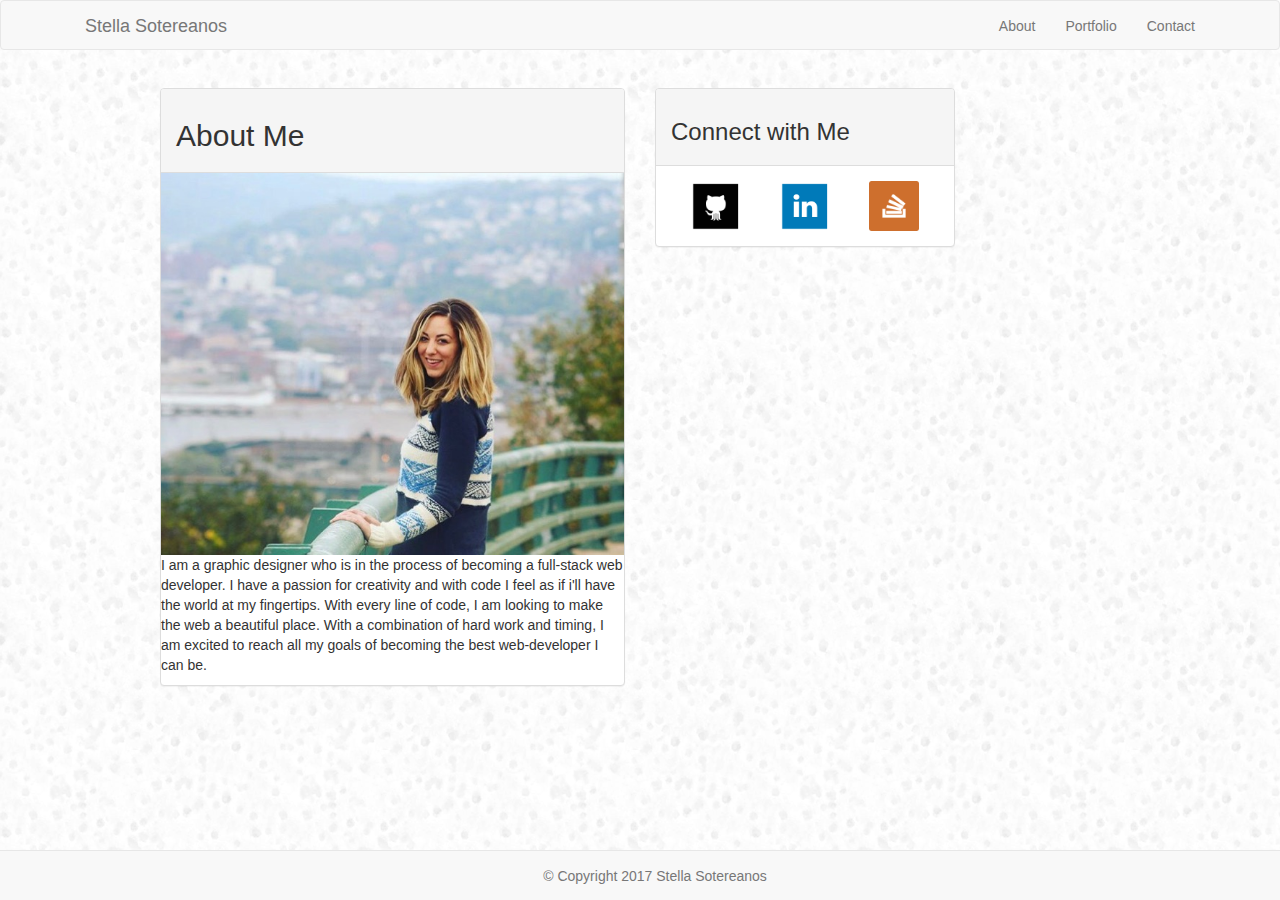
<file: index.html>
<!DOCTYPE html>
<html lang="em-us">
<html>
<head>
<meta charset="UTF-8">
 <meta name="viewport" content="width=device-width, initial-scale=1">
 <link rel="stylesheet" type="text/css" href="assets/css/style.css">
 <link rel="stylesheet" href="https://maxcdn.bootstrapcdn.com/bootstrap/3.3.6/css/bootstrap.min.css">

	<title>
 Stella Sotereanos-Portfolio
	</title>
	<style>

</style>
</head>
<body>
    <nav class="navbar navbar-default">
	<span class="border-top-0"></span>
	<div class="container">
    <div class="container-fluid">
    <div class="navbar-header">
    <a class="navbar-brand" href="#">Stella Sotereanos</a>
    </div>
      <ul class="nav navbar-nav navbar-right">
      <li class="active">
      <li><a href="index.html">About</a></li>
      <li><a href="portfolio.html">Portfolio</a></li>
      <li><a href="contact.html">Contact</a></li>
    </ul>
 </div>
</div>
</nav>


  
<div id="main-container">

<div class="row">
<div class="col-xs-8 col-md-12 col-lg-6">

  <div class="panel panel-default">

      <header class="panel-heading">
         <h2>About Me</h2>
       </header>

                            
   <img src="Me.jpeg" class="img-responsive" alt="Stella Sotereanos">
  <p>I am a graphic designer who is in the process of becoming a full-stack web developer. I have a passion for creativity and with code I feel as if i'll have the world at my fingertips. With every line of code, I am looking to make the web a beautiful place. With a combination of hard work and timing, I am excited to reach all my goals of becoming the best web-developer I can be.</p>
                          

  </div>

 </section>
</div>
 





     <div class="col-xs-12 col-md-4">
                      <div class="panel panel-default">

                        <header class="panel-heading">
                            <h3>Connect with Me</h3>
                        </header>

                        <div class="panel-body text-center">
                            <a class="col-xs-4" href="https://github.com/cbrenner04" target="_blank">
                                <img src="assets/images/github.png" alt="GitHub icon" width="50">
                            </a>

                            <a class="col-xs-4" href="https://www.linkedin.com/in/christopher-brenner-mph-b3a12427" target="_blank">
                                <img src="assets/images/Linkedin.png" alt="Linkedin icon" width="50">
                            </a>

                            <a class="col-xs-4" href="http://stackoverflow.com/users/6731497/" target="_blank">
                                <img src="assets/images/stackoverflow.png" alt="StackOverflow icon" width="50">
                            </a>
                        </div>

                    </section>
</div>
</div>





<nav class="navbar navbar-default navbar-fixed-bottom">
  <div class="container">
    <div class="col-sm-12 text-center navbar-text">
        &copy; Copyright 2017 Stella Sotereanos
    </div>
  </div>
</nav>



</body>
</html>
</file>
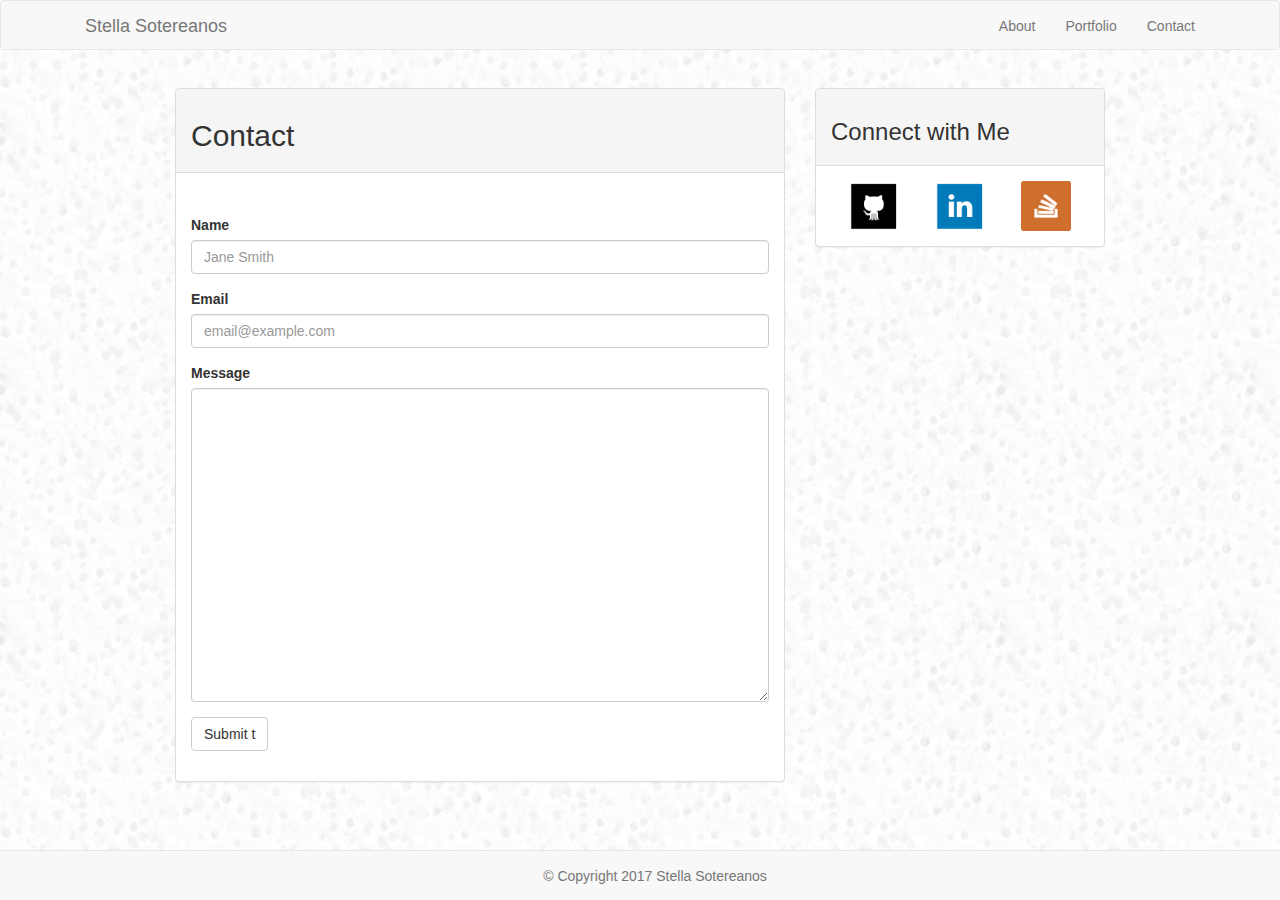
<file: contact.html>
<!DOCTYPE html>
<html lang="em-us">
<html>
<head>
<meta charset="UTF-8">
 <meta name="viewport" content="width=device-width, initial-scale=1">
 <link rel="stylesheet" type="text/css" href="assets/css/style.css">
 <link rel="stylesheet" href="https://maxcdn.bootstrapcdn.com/bootstrap/3.3.6/css/bootstrap.min.css">

    <title>
 Stella Sotereanos-Portfolio
    </title>
    <style>

</style>
</head>
<body>
    <nav class="navbar navbar-default">
    <span class="border-top-0"></span>
    <div class="container">
    <div class="container-fluid">
    <div class="navbar-header">
    <a class="navbar-brand" href="#">Stella Sotereanos</a>
    </div>
      <ul class="nav navbar-nav navbar-right">
      <li class="active">
      <li><a href="index.html">About</a></li>
      <li><a href="portfolio.html">Portfolio</a></li>
      <li><a href="contact.html">Contact</a></li>
    </ul>
 </div>
</div>
</nav>


  
<div id="main-container">
 <!-- About Me section -->
 <div class="col-xs-12 col-md-8">
  <div class="panel panel-default">

                        <header class="panel-heading">
                            <h2>Contact</h2>
                        </header>

 <div class="panel-body">

                            <form>
 <div class="form-group">
<label for="name">Name</label>
<input type="text" class="form-control" id="name" placeholder="Jane Smith">
</div>

  <div class="form-group">
<label for="email">Email</label>
<input type="email" class="form-control" id="email" placeholder="email@example.com">
 </div>

<div class="form-group">
<label for="message">Message</label>
 <textarea class="form-control" name="message" id="message" rows="15"></textarea>
</div>
 <div class="form-group">
  <button type="submit" class="btn btn-default">Submit  t</button>
                                </div>

                            </form>

                        </div>

                    </section>
                </div>
              </div>





<div class="col-xs-12 col-md-4">
                    <div class="panel panel-default">

                        <header class="panel-heading">
                            <h3>Connect with Me</h3>
                        </header>

                        <div class="panel-body text-center">
                            <a class="col-xs-4" href="https://github.com/cbrenner04" target="_blank">
                                <img src="assets/images/github.png" alt="GitHub icon" width="50">
                            </a>

                            <a class="col-xs-4" href="https://www.linkedin.com/in/christopher-brenner-mph-b3a12427" target="_blank">
                                <img src="assets/images/Linkedin.png" alt="Linkedin icon" width="50">
                            </a>

                            <a class="col-xs-4" href="http://stackoverflow.com/users/6731497/" target="_blank">
                                <img src="assets/images/stackoverflow.png" alt="StackOverflow icon" width="50">
                            </a>
                        </div>

                    </section>
</div>
</div>





<nav class="navbar navbar-default navbar-fixed-bottom">
  <div class="container">
    <div class="col-sm-12 text-center navbar-text">
        &copy; Copyright 2017 Stella Sotereanos
    </div>
  </div>
</nav>



</body>
</html>
</file>
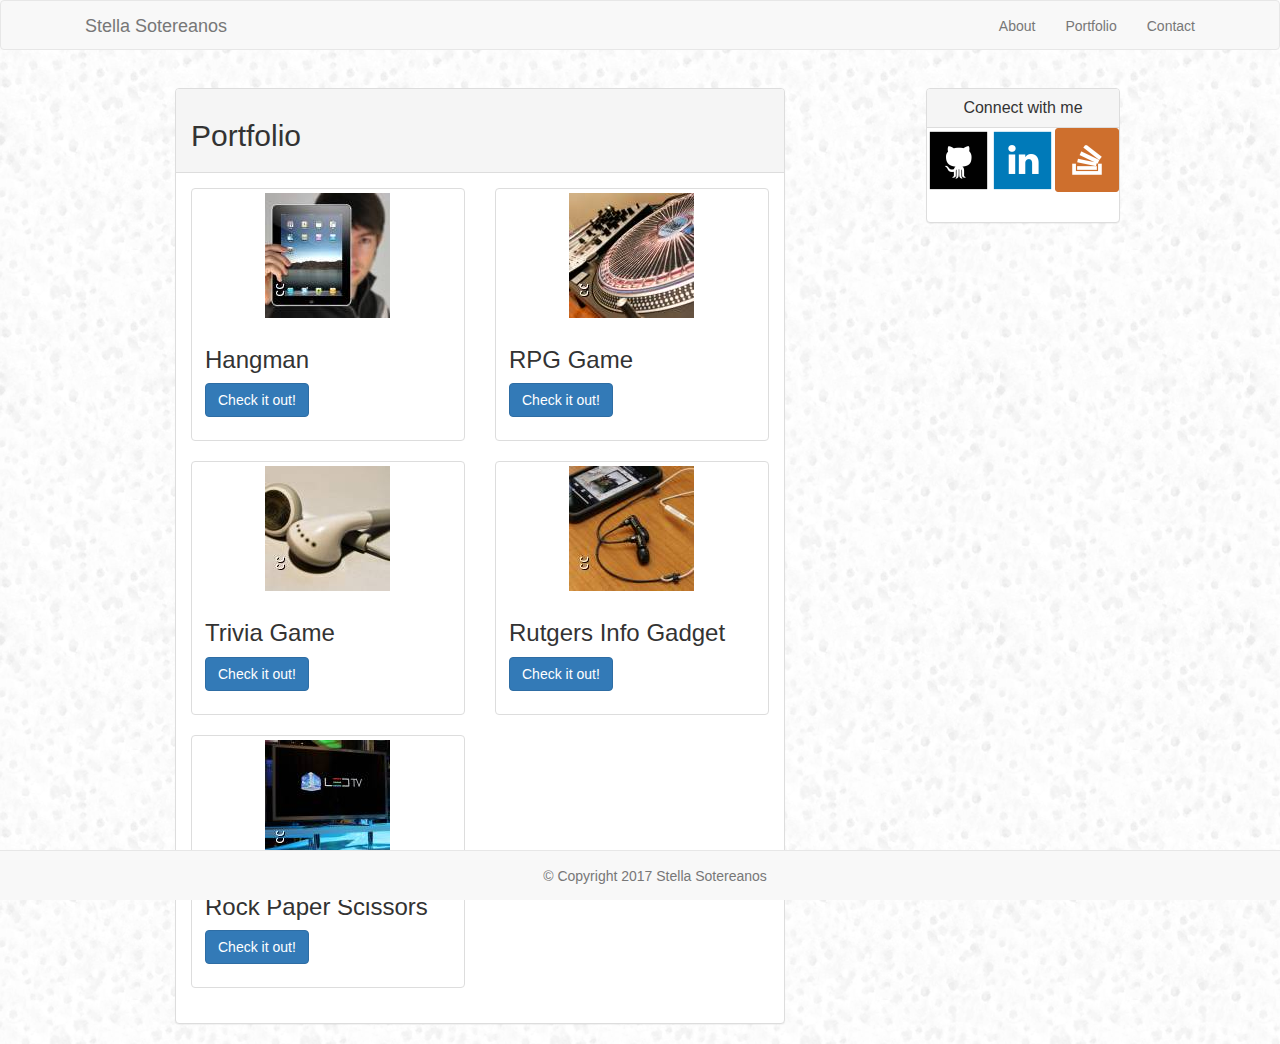
<file: portfolio.html>
<!DOCTYPE html>
<html lang="em-us">
<html>
<head>
<meta charset="UTF-8">
 <meta name="viewport" content="width=device-width, initial-scale=1">
 <link rel="stylesheet" type="text/css" href="assets/css/style.css">
 <link rel="stylesheet" href="https://maxcdn.bootstrapcdn.com/bootstrap/3.3.6/css/bootstrap.min.css">

    <title>
 Stella Sotereanos-Portfolio
    </title>
    <style>

</style>
</head>
<body>
    <nav class="navbar navbar-default">
    <span class="border-top-0"></span>
    <div class="container">
    <div class="container-fluid">
    <div class="navbar-header">
    <a class="navbar-brand" href="#">Stella Sotereanos</a>
    </div>
      <ul class="nav navbar-nav navbar-right">
      <li class="active">
      <li><a href="index.html">About</a></li>
      <li><a href="portfolio.html">Portfolio</a></li>
      <li><a href="contact.html">Contact</a></li>
    </ul>
 </div>
</div>
</nav>
</div>


  
<div id="main-container">
 <!-- About Me section -->
                <div class="col-xs-12 col-md-8">
                   <div class="panel panel-default">

                        <header class="panel-heading">
                            <h2>Portfolio</h2>
                        </header>

                        <div class="panel-body">

                            <div class="row">

                                <div class="col-xs-12 col-sm-6 col-md-12 col-lg-6">
                                    <div class="thumbnail">
                                        <img src="assets/images/cc.jpg" alt="Placeholder 1" >
                                        <div class="caption">
                                            <h3>Hangman</h3>
                                            <p><a href="#" class="btn btn-primary" role="button">Check it out!</a></p>
                                        </div>
                                    </div>
                                </div>

                                <div class="col-xs-12 col-sm-6 col-md-12 col-lg-6">
                                    <div class="thumbnail">
                                        <img src="assets/images/cc-1.jpg" alt="Placeholder 2" >
                                        <div class="caption">
                                            <h3>RPG Game</h3>
                                            <p><a href="#" class="btn btn-primary" role="button">Check it out!</a></p>
                                        </div>
                                    </div>
                                </div>

                                <div class="col-xs-12 col-sm-6 col-md-12 col-lg-6">
                                    <div class="thumbnail">
                                        <img src="assets/images/cc-2.jpg" alt="Placeholder 3" >
                                        <div class="caption">
                                            <h3>Trivia Game</h3>
                                            <p><a href="#" class="btn btn-primary" role="button">Check it out!</a></p>
                                        </div>
                                    </div>
                                </div>

                                <div class="col-xs-12 col-sm-6 col-md-12 col-lg-6">
                                    <div class="thumbnail">
                                        <img src="assets/images/cc-3.jpg" alt="Placeholder 4" >
                                        <div class="caption">
                                            <h3>Rutgers Info Gadget</h3>
                                            <p><a href="#" class="btn btn-primary" role="button">Check it out!</a></p>
                                        </div>
                                    </div>
                                </div>

                                <div class="col-xs-12 col-sm-6 col-md-12 col-lg-6">
                                    <div class="thumbnail">
                                        <img src="assets/images/cc-4.jpg" alt="Placeholder 5" >
                                        <div class="caption">
                                            <h3>Rock Paper Scissors</h3>
                                            <p><a href="#" class="btn btn-primary" role="button">Check it out!</a></p>
                                        </div>
                                    </div>
                                </div>

                            </div>

                        </div>

                    </section>
                </div>
            </div>


 





<aside>
<div class=""col-xs-12 col-md-4 col-lg-3"">
        <div class="panel panel-default panel-right">
          <div class="panel-heading">
            <h3 class="panel-title">Connect with me</h3>
          </div>
       <div id="social_images">
       <a href="https://github.com/ssotereanos" target=_"blank"><img src="assets/images/github.png" alt="GitHub"></a>
       <a href="https://www.linkedin.com/in/stella-sotereanos-46026510b/" target=_"blank"><img src="assets/images/Linkedin.png" alt="LinkedIn Profile"></a>
       <a href="https://stackoverflow.com/users/8716665/stella-sotereanos?tab=profile" target=_"blank"><img src="assets/images/stackoverflow.png" alt=StackOverFlow></a>
        </div> 
       <div class="panel-body">
            

          </div>
        </div>
      </div>
    </aside>
</div>
</div>





<nav class="navbar navbar-default navbar-fixed-bottom">
  <div class="container">
    <div class="col-sm-12 text-center navbar-text">
        &copy; Copyright 2017 Stella Sotereanos
    </div>
  </div>
</nav>



</body>
</html>
</file>
<file: assets/css/style.css>
* {
  margin:0;
}

html, body {
  height: 100%;
}


.push {
  height: 109px;
}


.wrapper {
  min-height: 100%;
  height: auto !important;
  height: 100%;
  margin: 0 auto -109px;
}


body {
	color: #777777;
	font-family: 'Arial', 'Helvetica Neue', Helvetica, sans-serif;
	font-size: 15px;
  margin:0px
  padding:0px;
  background-color: #F5F5F5;
  background: url('../images/wet_snow.png') 
}

a {
  color: #9999A5;
  text-decoration: none;
}


navbar-header {
  background: #ffffff;
  border-bottom: 2px solid #cccccc;
}

 h1,h2, h3 {
    color:#4aaaa5;
    font-family:'Georgia', Times, Times New Roman, serif;
    font-weight:bold;
    font-size:26px;
  }

.panel-title {
  text-align:center;
}
  

#panel-body{
   width: 960px;
  height: 90px;
  margin: 0px auto;

  display: flex;
  align-items: center;
  justify-content: space-between;
}

#header_name_text_block {
  background: #4aaaa5;
  width: 350px;
  height: 90px;

  display: flex;
  align-items: center;
}

#header_name_text {
  margin: auto;
  color: white;
}
  /* selectors for nav content */

 
 
.panelpanel-primary {
width: 700px;
  padding: 50px 40px 50px 40px;
  float:left;
}

section p {
  line-height: 190%;
}

.panelpanel-primary {
  width: 270px;
  height: 133px;
  padding: 20px 10px 35px 10px;
  margin-left:20px;
  position:absolute;
 }



aside img {
  width: 64px;
  height: 64px;

  transition: all 0.2s linear;

}

aside img:hover {
  opacity: 0.7;
}

#aside_grey_line {
  background: #EEEEEE;
  height: 2px;
  margin: 20px 0 22px 0;
}

#social_images {
  display: flex;
  justify-content: space-between;
  justify-content:center;
}


#section_grey_line {
  background: #dddddd;
  height: 3px;
  margin: 30px 0 20px 0;
}

  #container {
  	background-color:green;
  	float:left;
  }

   
  nav {
  height: 20px;
  display: flex;
  justify-content: flex-end;
       }


  .nav_link {
  background: white;
  height: 100%;
  padding: 0px 15px;

  transition: all 0.2s linear;
            }

  .nav_link:hover {
  background: #efefef;
}

.nav_vertical_bar {
  background: #efefef;
  width: 1px; 
  height: 100%;
}

#main-container {
  width: 960px;
  margin: 38px auto;
  display: flex;
  justify-content:space-between;

         }

    
   
#bio_image_block {
  width: 588px;
  margin-top: 40px;
  display: flex;
  justify-content: space-between;
  flex-wrap: wrap;
}


#bio-image {
margin: 10px 25px 10px 0px;
  float: left;
}

   
   

   

     a {
	color: #777777;
	text-decoration: none;
        }

a:hover {
  color: #4aaaa5;
}



footer {

	  position:fixed;
	  bottom:0;
    background:#666666;
    color:#777777;
    border-top:9px solid #4aaaa5;
    height:80px;
    margin-top:20px;
    padding:22px 0;
    width:100%;
    text-align:center;
}

#footer-text {
  font-size: 20px;
  color: #cccccc;
  padding-top:24px;
}

#portfolio_pic_block {
  width: 580px;
  margin-top: 40px;
  display: flex;
  justify-content: space-between;
  flex-wrap: wrap;
}

.portfolio_pic {
  height: 205px;
  margin-bottom: 56px;
  position: relative;
}

.portfolio_pic:last-child {
  margin-bottom: 0px;
}

.portfolio_pic_text_block {
  background: #4aaaa5;
  width: 100%;
  height: 40px;
  margin-top: 136px;
  padding-top: 20px;
  position: absolute;

  font-family: 'Georgia', Times, Times New Roman, serif;
  font-size: 22px;
  color: white;
  text-align: center;

  transition: all 0.2s linear;
}

.portfolio_pic_text_block:hover {
  background: #777777;
}

form {
  margin-top: 27px;
}

input, textarea {
  border: 1px solid #dddddd;
  width: 564px;
  margin-top: 7px;
  padding: 9px;

  font-size: 14px;
  color: #a9a9a9;
}

input[type=submit] {
  background: #4aaaa5;
  border: 0px;
  outline: none;
  width: auto;
  margin-top: 15px;
  padding: 10px 30px;

  font-size: 18px;
  color: white;

  transition: all 0.2s linear;
}

input[type=submit]:hover {
  background: #777777;
}


textarea {
  height: 198px;
}
</file>
